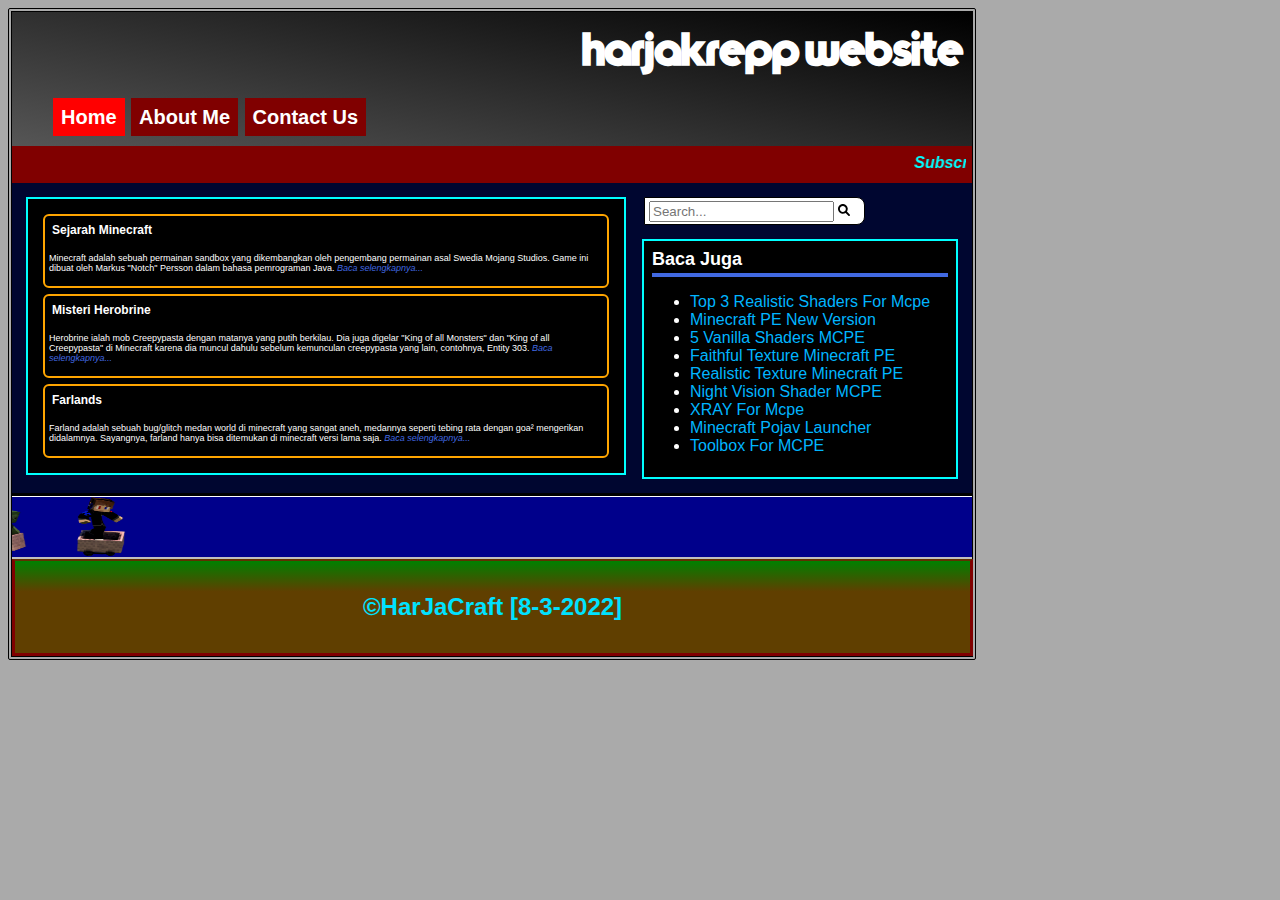
<file: index.html>
<!DOCTYPE html>
<html>
	<head>
		<meta http-equiv="content-type" content="text/html; charset=utf-8" />
		<title>Harjakrep Website</title>
		<style type="text/css" media="all">
		body {
			background-color: #AAAAAA;
			width: 960px;
			border: 4px double black;
			border-radius: 2px;
			}
		@font-face {
			font-family: typographica;
			src: url('typographica.otf') format('truetype');
			}
		@font-face {
			font-family: pixel;
			src: url('pixel.ttf') format('truetype');
			}
		@font-face {
			font-family: altona;
			src: url('altona-sans.ttf') format('truetype');
			}
		.container {
			width: 960px;
			margin: auto;
			overflow: auto;
			background: #000630;
			color: white;
			border-bottom: 3px solid black;
			}
		.header {
			font-family: arial;
			background-image: linear-gradient(to bottom left, #000000, #606060);
			}
		.header h1 {
			padding: 8px;
			font-size: 45px;
			margin: auto;
			font-family: typographica;
			font-weight: bold;
			}
		.header ul li {
			display: inline-block;
			margin-left: 19px;
			font-size: 20px;
			margin: 1px;
			}
		.header a {
			padding: 8px;
			text-decoration: none;
			background: maroon;
			color: white;
			font-weight: bold;
			}
		.header a:hover {
			background-color: red;
			color: white;
			}
		.runningtext {
			background-color: maroon;
			color: cyan;
			font-weight: bold;
			font-size: 16px;
			padding: 6px;
			}
		.runningtext a {
			text-decoration: none;
			background-color: red;
			font-size: 18px;
			border: 20px;
			padding: 4px;
			color: white;
			border-radius: 9px;
			}
		.artikel {
			width: 600px;
			margin: 14px;
			padding: 9px;
			border: 2px solid cyan;
			box-sizing: border-box;
			float: left;
			background: black;
			font-family: arial;
			}
		.artikel h3 {
			margin: 4px;
			padding: 3px;
			font-size: 12px;
			}
		.artikel p {
			border: 2px;
			padding: 4px;
			font-size: 9px;
			}
		.artikel .artikel-1 {
			margin: 6px;
			border: 2px solid orange;
			border-radius: 6px;
			}
		.artikel .artikel-2 {
			margin: 6px;
			border: 2px solid orange;
			border-radius: 6px;
			}
		.artikel .artikel-3 {
			margin: 6px;
			border: 2px solid orange;
			border-radius: 6px;
			}
		.artikel a {
			text-decoration: none;
			color: royalblue;
			font-weight: none;
			}
		.search-btn {
			float: left;
			width: 215px;
			height: 26px;
			margin-top: 14px;
			margin-left: 4px;
			border: 1px solid black;
			padding-left: 4px;
			border-radius: 0px 8px 8px 0px;
			background: white;
			}
		.search-btn img {
			position: relative;
			margin-top: 6px;
			width: 12px;
			height: 12px;
			}
		.readmore {
			float: right;
			width: 300px;
			margin-top: 14px;
			margin-right: 14px;
			margin-bottom: 14px;
			border: 2px solid cyan;
			padding: 6px;
			background-color: #000000;
			}
		.readmore h5 {
			margin: 2px;
			font-size: 18px;
			padding-bottom: 3px;
			border-bottom: 4px solid royalblue;
			font-family: sans-serif;
			}
		.readmore ul li a {
			text-decoration: none;
			color: #00B5FF;
			font-size: 16px;
			font-family: arial;
			}
		.readmore a:hover {
			background-color: lightblue;
			color: blue;
			}
		.minecart {
			width: 960px;
			height: 60px;
			border-top: 1px solid white;
			border-bottom: 2px solid silver;
			background: darkblue;
			}
		.minecart img {
			width: 98px;
			height: 60px;
			}
		.footer {
			width: 955px;
			background-image: linear-gradient(to top, #603F00, #603F00, #603F00, green);
			color: #00E2FF;
			border-left: 3px solid maroon;
			border-right: 3px solid maroon;
			border-bottom: 3px solid maroon;
			border-top: 2px solid #5F2F00;
			font-size: 24px;
			font-family: arial;
			text-align: center;
			}
		</style>
	</head>
	<body>
		<div class="container">
			<div class="header">
				<h1 align="right">harjakrepp website</h1>
				<ul>
					<li><a href="#" style="background:red">Home</li></a>
					<li><a href="aboutme.html">About Me</li></a>
					<li><a href="contact.html">Contact Us</li></a>
				</ul>
			<div class="runningtext">
				<marquee><i>Subscribe Channel Saya </i><a href="https://youtube.com/channel/UC2gkospai3qUTO93xXe02qA">HarJaCraft</marquee></a>
			</div>
			</div>
			<div class="artikel">
				<div class="artikel-1">
				<h3>Sejarah Minecraft</h3>
				<p>
					Minecraft adalah sebuah permainan sandbox yang dikembangkan oleh pengembang permainan asal Swedia Mojang Studios. Game ini dibuat oleh Markus "Notch" Persson dalam bahasa pemrograman Java.
					<a href=""><i>Baca selengkapnya...</i></a>
				</p>
				</div>
				<div class="artikel-2">
				<h3>Misteri Herobrine</h3>
				<p>
					Herobrine ialah mob Creepypasta dengan matanya yang putih berkilau. Dia juga digelar "King of all Monsters" dan "King of all Creepypasta" di Minecraft karena dia muncul dahulu sebelum kemunculan creepypasta yang lain, contohnya, Entity 303. 
					<a href="https://minecraft.fandom.com/wiki/Herobrine"><i>Baca selengkapnya...</i></a>
				</p>
				</div>
				<div class="artikel-3">
				<h3>Farlands</h3>
				<p>
					Farland adalah sebuah bug/glitch medan world di minecraft yang sangat aneh, medannya seperti tebing rata dengan goa² mengerikan didalamnya. Sayangnya, farland hanya bisa ditemukan di minecraft versi lama saja.
					<a href="https://minecraft.fandom.com/wiki/Far_Lands"><i>Baca selengkapnya...</i></a>
				</p>
				</div>
			</div>
			<div class="search-btn">
				<input type="text" placeholder="Search...">
				<img src="search.svg">
			</div>
			<div class="readmore">
				<h5>Baca Juga</h5>
				<ul>
					<li><a href="mcshd.html">Top 3 Realistic Shaders For Mcpe</a></li>
					<li><a href="apk.html">Minecraft PE New Version</a></li>
					<li><a href="mcshd.html">5 Vanilla Shaders MCPE</a></li>
					<li><a href="apk.html>Minecraft PE Beta</a></li>
					<li><a href="mctxt.html">Faithful Texture Minecraft PE</a></li>
					<li><a href="mctxt.html">Realistic Texture Minecraft PE</a></li>
					<li><a href="mcshd.html">Night Vision Shader MCPE</a></li>
					<li><a href="mcshd.html">XRAY For Mcpe</a></li>
					<li><a href="apk.html">Minecraft Pojav Launcher</a></li>
					<li><a href="apk.html">Toolbox For MCPE</a></li>
				</li>
			</div>
		</div>
		<div class="minecart">
			<marquee direction="right" scrollamount="16">
				<a href="rick.html"><img src="zombie.png"></a>
				<img src="minecart.png">
			</marquee>
		</div>
		<div class="footer">
			<h4>©HarJaCraft [8-3-2022]</h4>
		</div>
	</body>
</html>
</file>
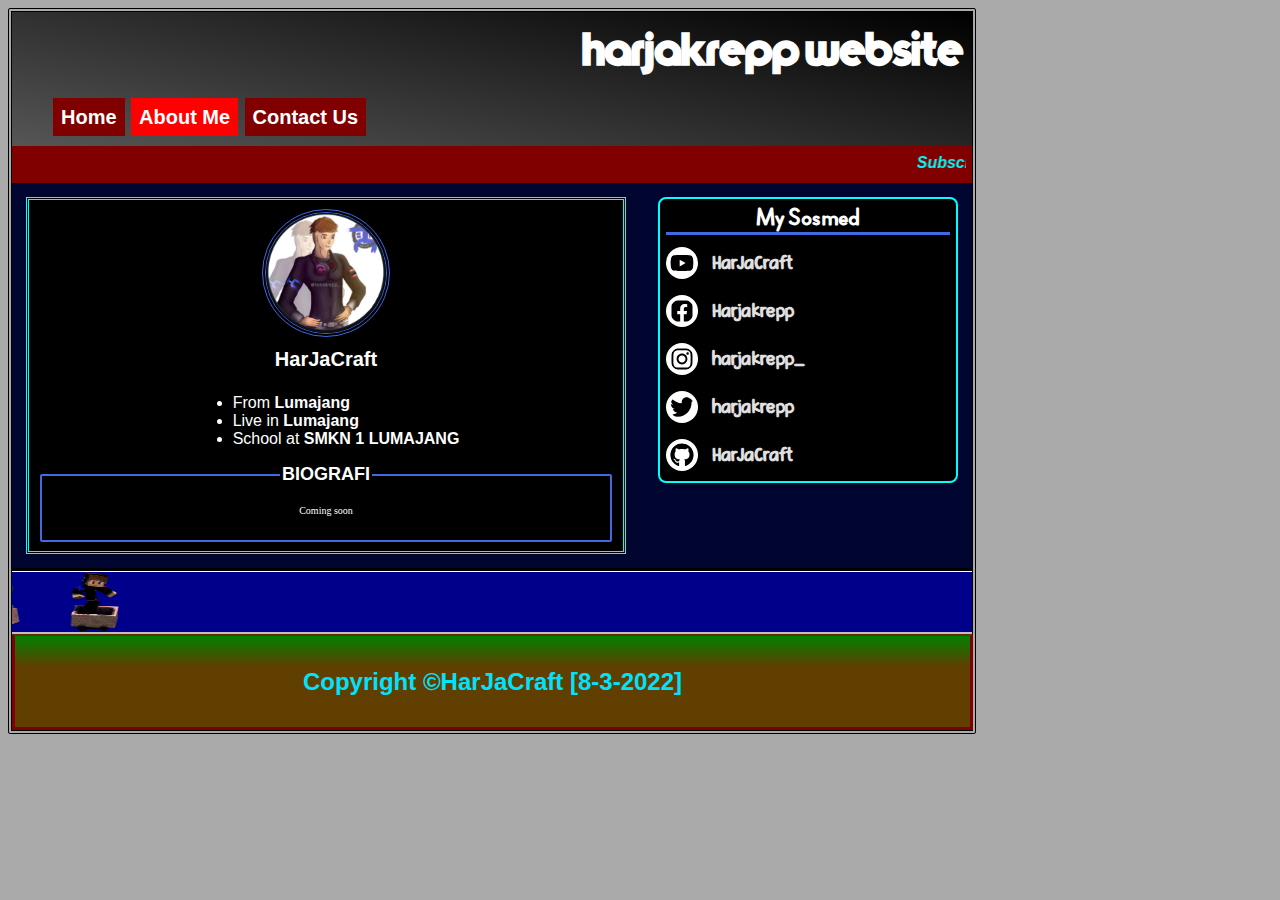
<file: aboutme.html>
<!DOCTYPE html>
<html>
	<head>
		<meta http-equiv="content-type" content="text/html; charset=utf-8" />
		<title>Harjakrepp Website</title>
		<style type="text/css" media="all">
		body {
			background-color: #AAAAAA;
			width: 960px;
			border: 4px double black;
			border-radius: 2px;
			}
		@font-face {
			font-family: typographica;
			src: url('typographica.otf') format('truetype');
			}
		@font-face {
			font-family: pixel;
			src: url('pixel.ttf') format('truetype');
			}
		@font-face {
			font-family: altona;
			src: url('altona-sans.ttf') format('truetype');
			}
		@font-face {
			font-family: Pink Chicken;
			src: url('pink_chicken.ttf') format('truetype');
			}
		.container {
			width: 960px;
			margin: auto;
			overflow: auto;
			background: #000630;
			color: white;
			border-bottom: 3px solid black;
			}
		.header {
			font-family: arial;
			background-image: linear-gradient(to bottom left, #000000, #606060);
			}
		.header h1 {
			padding: 8px;
			font-size: 45px;
			margin: auto;
			font-family: typographica;
			font-weight: bold;
			}
		.header ul li {
			display: inline-block;
			margin-left: 19px;
			font-size: 20px;
			margin: 1px;
			}
		.header a {
			padding: 8px;
			text-decoration: none;
			background: maroon;
			color: white;
			font-weight: bold;
			}
		.header a:hover {
			background-color: red;
			color: white;
			}
		.runningtext {
			background-color: maroon;
			color: cyan;
			font-weight: bold;
			font-size: 16px;
			padding: 6px;
			}
		.runningtext a {
			text-decoration: none;
			background-color: red;
			font-size: 18px;
			border: 20px;
			padding: 4px;
			color: white;
			border-radius: 9px;
			}
		.artikel {
			width: 600px;
			margin: 14px;
			padding: 9px;
			border: 3px double cyan;
			box-sizing: border-box;
			float: left;
			background: black;
			text-align: center;
			}
		.artikel img {
			width: 120px;
			height: 120px;
			border: 4px double royalblue;
			border-radius:50%;
			}
		.artikel h3 {
			margin: 4px;
			border: 1px;
			padding: 3px;
			font-size: 20px;
			font-family: sans-serif;
			}
		.biografi {
			display: inline-block;
			font-family: sans-serif;
			}
		.biografi a {
			text-decoration: none;
			color: white;
			font-weight: bold;
			font-family: sans-serif;
			}
		.artikel fieldset {
			border: 2px solid royalblue;
			border-radius: 2px;
			}
		.artikel legend {
			font-size: 18px;
			font-family: sans-serif;
			font-weight: bold;
			}
		.artikel p {
			border: 2px;
			padding: 4px;
			font-size: 10px;
			}
		.sosmed-sidebar {
			float: right;
			width: 300px;
			height: 286px;
			box-sizing: border-box;
			border: 2px solid cyan;
			border-radius: 8px;
			margin: 14px;
			background-color: black;
			}
		.sosmed-sidebar h6 {
			font-size: 24px;
			font-weight: bold;
			font-family: altona;
			margin: 6px;
			border-bottom: 3px solid royalblue;
			padding: 2px;
			text-align: center;
			}
		.sosmed-sidebar img{
			width: 24px;
			height: 24px;
			background-color: white;
			margin: 6px;
			border: 1px;
			border-radius: 50%;
			padding: 4px;
			}
		.sosmed-sidebar a {
			position: absolute;
			margin: 6px;
			padding: 2px;
			font-family: Pink Chicken;
			font-weight: bold;
			font-size: 20px;
			color: #E0E0E0;
			text-decoration: none;
			}
		.minecart {
			width: 960px;
			height: 60px;
			border-top: 1px solid white;
			border-bottom: 2px solid silver;
			background: darkblue;
			}
		.minecart img {
			width: 98px;
			height: 60px;
			}
		.footer {
			width: 955px;
			background-image: linear-gradient(to top, #603F00, #603F00, #603F00, green);
			color: #00E2FF;
			border-left: 3px solid maroon;
			border-right: 3px solid maroon;
			border-bottom: 3px solid maroon;
			border-top: 2px solid #5F2F00;
			font-size: 24px;
			font-family: arial;
			text-align: center;
			}
		</style>
	</head>
	<body>
		<div class="container">
			<div class="header">
				<h1 align="right">harjakrepp website</h1>
				<ul>
					<li><a href="index.html">Home</li></a>
					<li><a href="#" style="background:red">About Me</li></a>
					<li><a href="contact.html">Contact Us</li></a>
				</ul>
			<div class="runningtext">
				<marquee><i>Subscribe Channel Saya </i><a href="https://youtube.com/channel/UC2gkospai3qUTO93xXe02qA">HarJaCraft</marquee></a>
			</div>
			</div>
			<div class="artikel">
				<img src="harjakrepp.jpg">
					<h3>HarJaCraft</h3>
					<ul class="biografi" align="left">
						<li>From <a href="https://id.m.wikipedia.org/wiki/Kabupaten_Lumajang">Lumajang</a></li>
						<li>Live in <a href="https://id.m.wikipedia.org/wiki/Kabupaten_Lumajang">Lumajang</a></li>
						<li>School at <a href="https://g.co/kgs/rG9xjK">SMKN 1 LUMAJANG</a></li>
					</ul>
				<fieldset>
					<legend>BIOGRAFI</legend>
				<p>Coming soon</p>
			</div>
			<div class="sosmed-sidebar">
				<h6>My Sosmed</h6>
				<img src="youtube.svg"><a href="https://youtube.com/channel/UC2gkospai3qUTO93xXe02qA">HarJaCraft</a><br>
				<img src="facebook.svg"><a href="https://facebook.com/harjakrepp">Harjakrepp</a><br>
				<img src="instagram.svg"><a href="https://instagram.com/harjakrepp_">harjakrepp_</a><br>
				<img src="twitter.svg"><a href="https://twitter.com/harjakrepp">harjakrepp</a><br>
				<img src="github.svg"><a href="https://github.com/HarJaCraft">HarJaCraft</a>
			</div>
			</div>
		</div>
		<div class="minecart">
			<marquee direction="right" scrollamount="16">
				<a href="https://youtu.be/dQw4w9WgXcQ"><img src="zombie.png"></a>
				<img src="minecart.png">
			</marquee>
		</div>
		<div class="footer">
			<h4>Copyright ©HarJaCraft [8-3-2022]</h4>
		</div>
	</body>
</html>
</file>
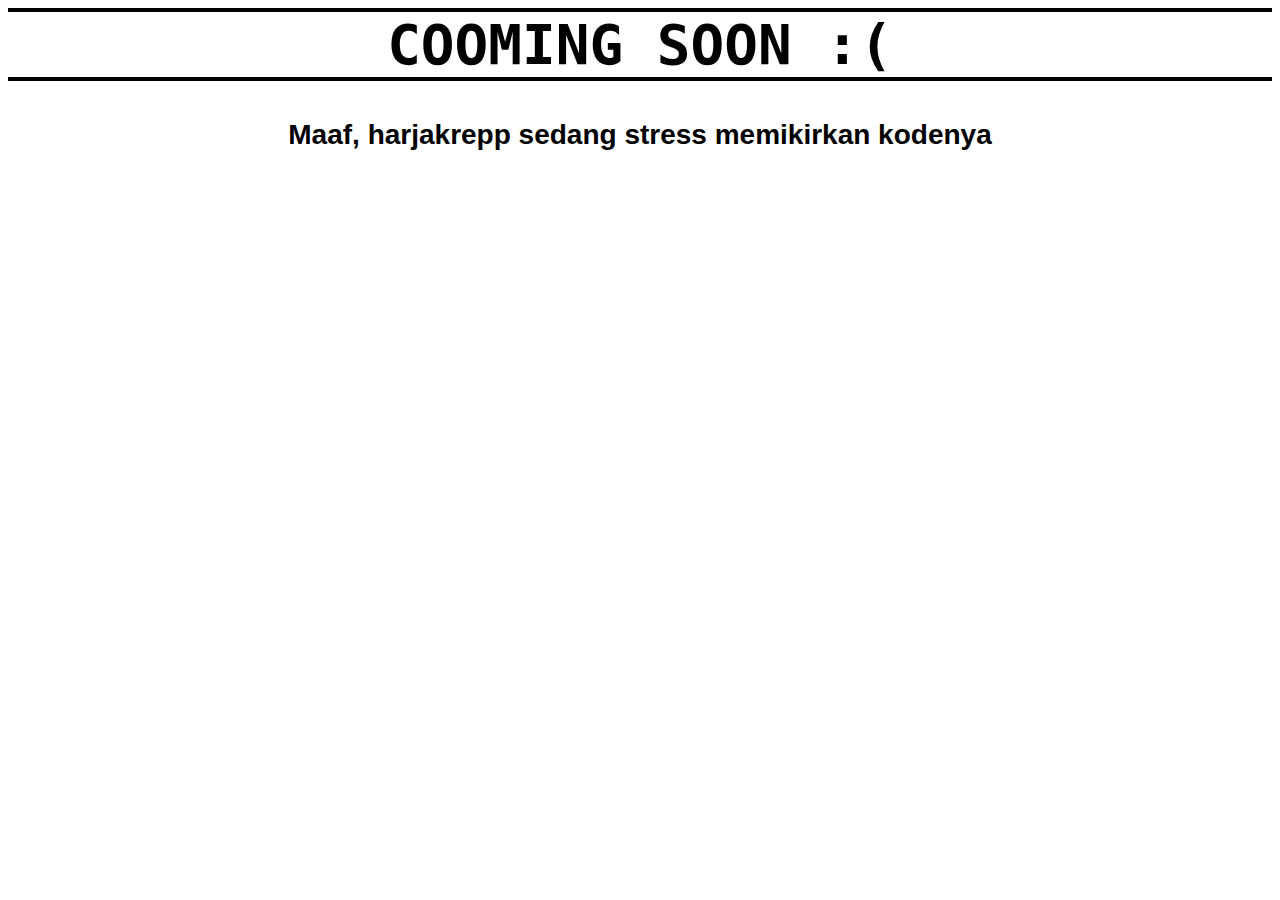
<file: apk.html>
<DOCTYPE html>
<html>
	<head>
		<title>cooming soon</title>
		<style type="text/css" media="all">
		body {
			font-family: monospace;
			font-weight: bold;
			font-size: 28px;
			}
		h1 {
			border-bottom: 4px solid black;
			border-top: 4px solid black;
			}
		p {
			font-family: sans-serif;
			font-weight: bold;
		</style>
	</head>
	<body><center>
		<h1>COOMING SOON :(</h1>
		<p>Maaf, harjakrepp sedang stress memikirkan kodenya</p>
	</body></center>
</html>
</file>
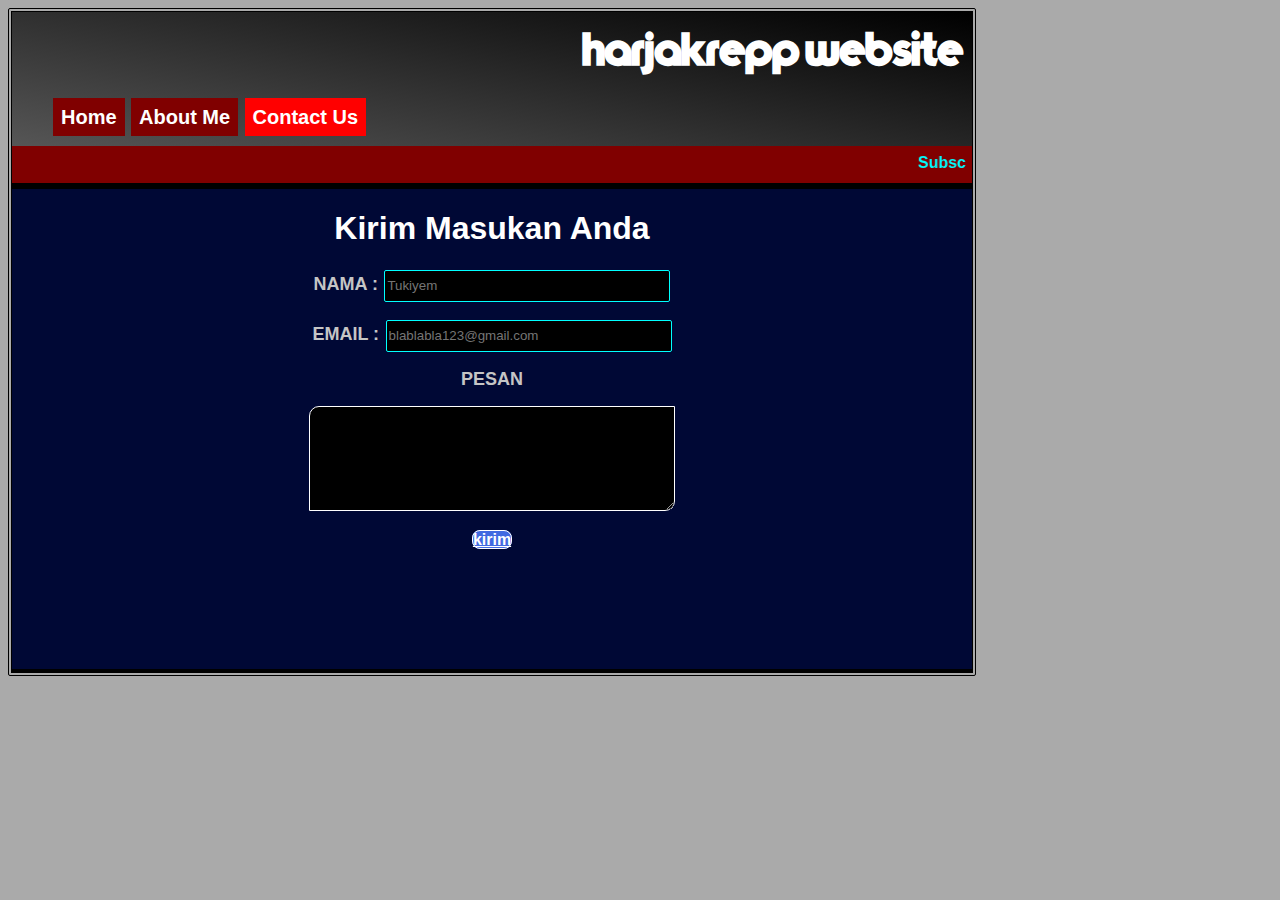
<file: contact.html>
<!DOCTYPE html>
<html>
	<head>
		<meta http-equiv="content-type" content="text/html; charset=utf-8" />
		<title>Harjakrepp Website</title>
		<style type="text/css" media="all">
		body {
			background-color: #AAAAAA;
			width: 960px;
			border: 4px double black;
			border-radius: 2px;
			font-family: sans-serif;
			}
		@font-face {
			font-family: typographica;
			src: url('typographica.otf') format('truetype');
			}
		@font-face {
			font-family: pixel;
			src: url('pixel.ttf') format('truetype');
			}
		@font-face {
			font-family: altona;
			src: url('altona-sans.ttf') format('truetype');
			}
		@font-face {
			font-family: Pink Chicken;
			src: url('pink_chicken.ttf') format('truetype');
			}
		.container {
			width: 960px;
			margin: auto;
			overflow: auto;
			background: #000630;
			color: white;
			border-bottom: 3px solid black;
			}
		.header {
			font-family: arial;
			background-image: linear-gradient(to bottom left, #000000, #606060);
			}
		.header h1 {
			padding: 8px;
			font-size: 45px;
			margin: auto;
			font-family: typographica;
			font-weight: bold;
			}
		.header ul li {
			display: inline-block;
			margin-left: 19px;
			font-size: 20px;
			margin: 1px;
			}
		.header a {
			padding: 8px;
			text-decoration: none;
			background: maroon;
			color: white;
			font-weight: bold;
			}
		.header a:hover {
			background-color: red;
			color: white;
			}
		.runningtext {
			background-color: maroon;
			color: cyan;
			font-weight: bold;
			font-size: 16px;
			padding: 6px;
			font-family: sans-serif;
			}
		.runningtext a {
			text-decoration: none;
			background-color: red;
			font-size: 18px;
			border: 20px;
			padding: 4px;
			color: white;
			border-radius: 9px;
			font-family: sans-serif;
			}
		.form {
			width: 960px;
			height: 480px;
			background-color:#000835;
			border-top: 6px solid black;
			text-align: center;
			font-family: sans-serif;
			}
		.form p label {
			font-weight: bold;
			font-size: 18px;
			color: #C5C5C5;
			margin: 1px;
			}
		.form input {
			width: 280px;
			height: 28px;
			margin: 1px;
			position: relative;
			border: 1px solid cyan;
			border-radius: 2px;
			background: black;
			color: white;
			}
		.form textarea {
			width: 360px;
			height: 99px;
			border: 1.5px double white;
			border-radius: 10px 0px 10px 0px;
			background: black;
			color: white;
			}
		.send a {
			width: 68px;
			height: 28px;
			text-align: center;
			border: 1px solid white;
			border-radius: 8px;
			background: royalblue;
			color: white;
			font-weight: bold;
			
			}
		</style>
	</head>
	<body>
		<div class="container">
			<div class="header">
				<h1 align="right">harjakrepp website</h1>
				<ul>
					<li><a href="index.html">Home</li></a>
					<li><a href="aboutme.html">About Me</li></a>
					<li><a href="#" style="background:red">Contact Us</li></a>
				</ul>
				<div class="runningtext">
				    <marquee>Subscribe Channel <a href="">HarJaCraft</marquee>
			    </div>
			</div>
			<div class="form">
				<h1>Kirim Masukan Anda</h1>
				<form action="contact.php" method="POST">
					<p>
						<label>NAMA :</label>
						<input type="text" placeholder="Tukiyem"/>
					</p>
					<p>
						<label>EMAIL :</label>
						<input type="text" placeholder="blablabla123@gmail.com"/>
					</p> 
					<p><label>PESAN</label></p>
					<p>
						<textarea></textarea>
					</p>
					<div class="send">
						<a href="suggest.html">kirim</a>
					</div>
				</form>
	</body>
</html>
</file>
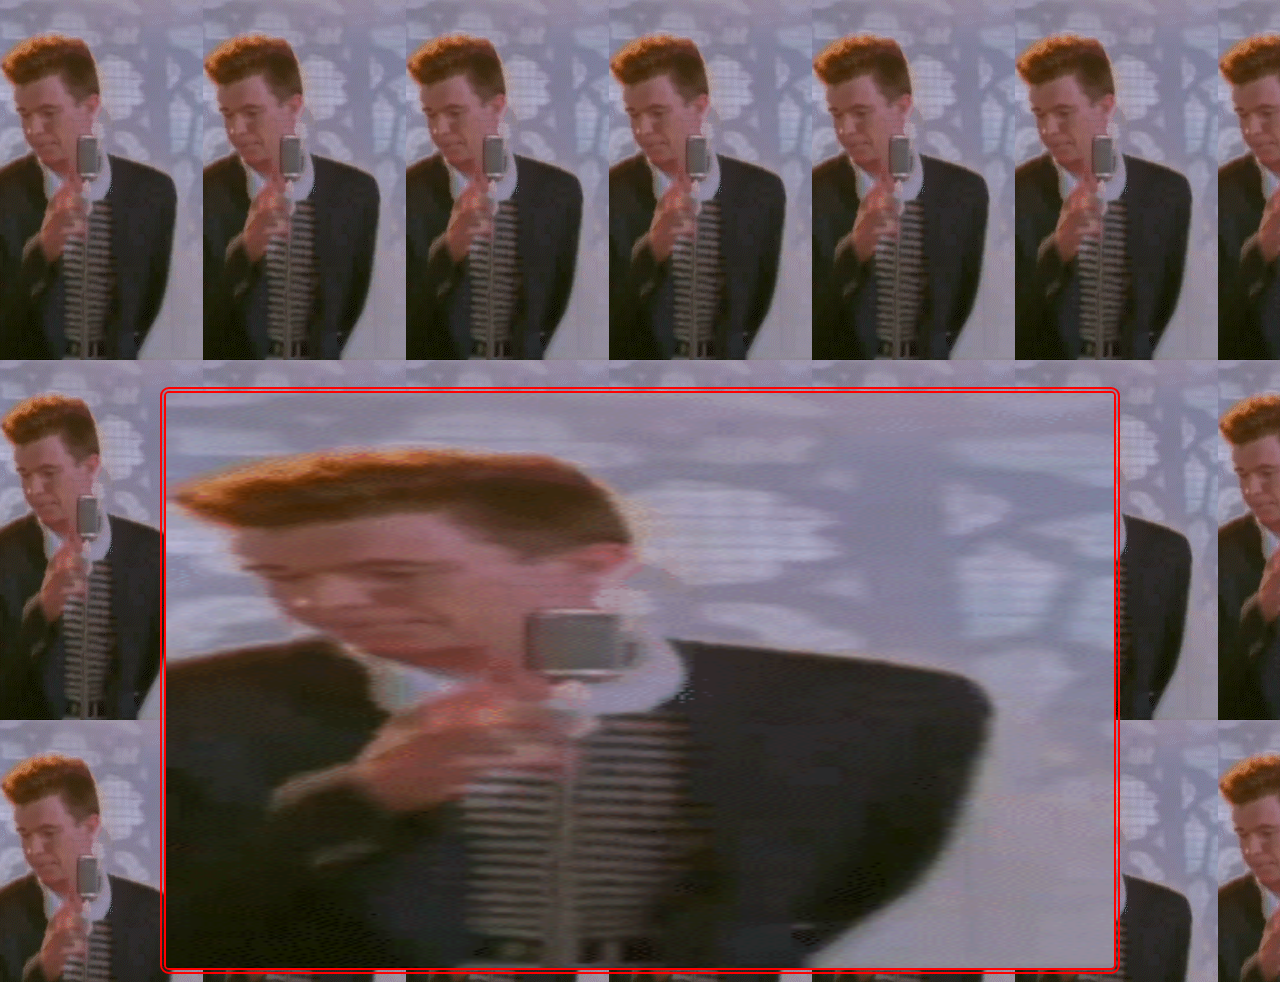
<file: rick.html>
<DOCTYPE html>
<html>
	<head>
		<title>Rickroll</title>
		<style type="text/css" media="all">
		body {
			background-image: url(rick.gif);
			color: white;
			text-align: center;
		}
		img {
			width: 75%;
			height: 65%;
			border: 6px double red;
			border-radius: 9px;
			margin-top: 30%;
			}
		marquee img {
			}
		h1 {
			font-weight: bold;
			font-size: 64px;
			font-family: sans-serif;
			margin-top: 50%;
		</style>
	</head>
	<body>
		<img src="rick.gif"></img>
	</body>
</html>
</file>
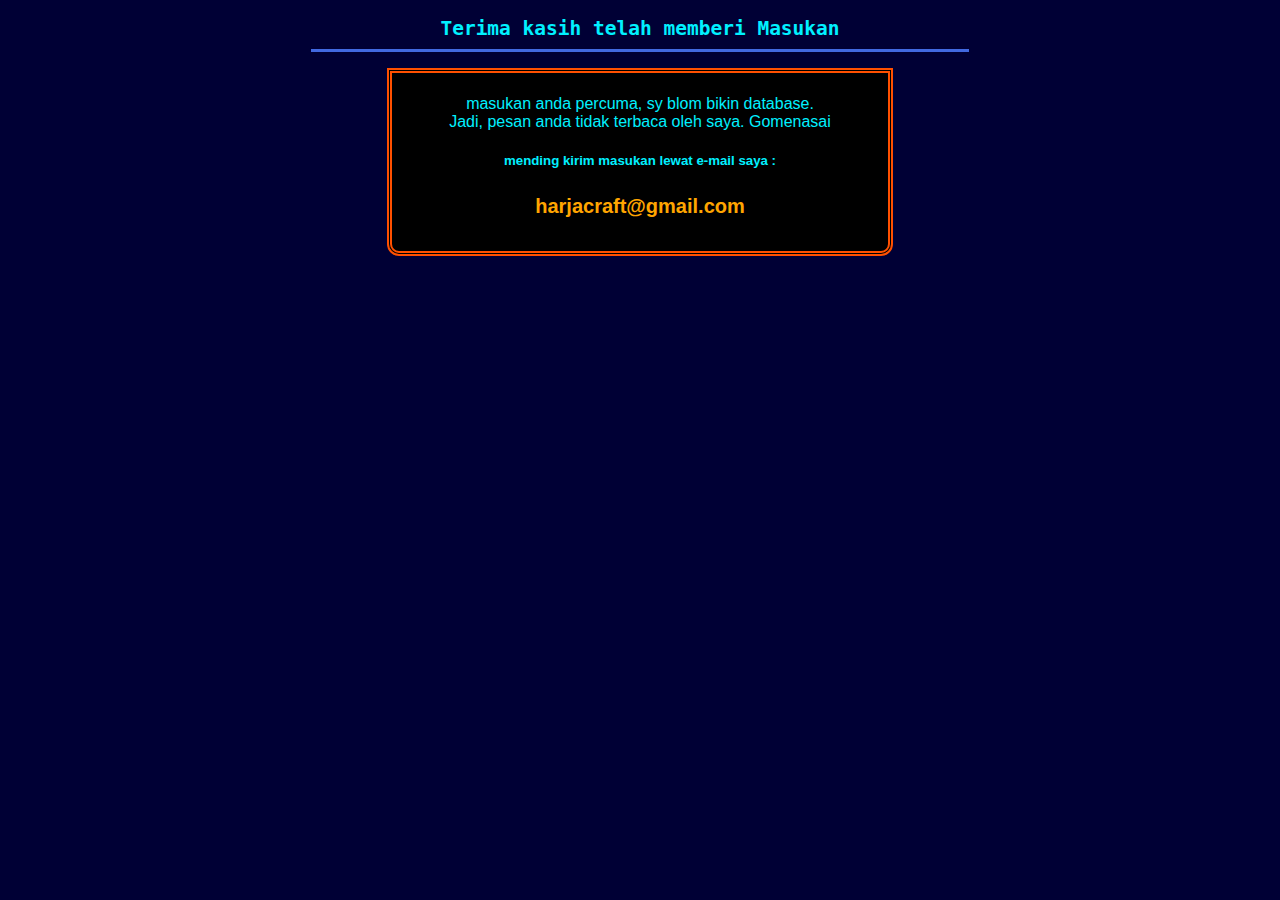
<file: suggest.html>
<DOCTYPE html>
<html>
	<head>
		<title>Kritik & Saran</title>
		<style type="text/css" media="all">
		body {
			text-align: center;
			font-family: sans-serif;
			background: #000035;
			color: #00F0FF;
		}
		h2 {
			font-family: monospace;
			font-weight: bold;
			border-bottom: 3px solid royalblue;
			margin-left: 24%;
			margin-right: 24%;
			padding: 9px;
		}
		.main {
			background: black;
			text-decoration: none;
			text-align: center;
			margin-left: 30%;
			margin-right: 30%;
			border: 5px double #FF5000;
			border-radius: 0px 0px 12px 12px;
			padding: 6px;
		}
		.main h4 {
			color: orange;
			font-size: 20px;
		}
		</style>
	</head>
	<body>
		<h2>Terima kasih telah memberi Masukan</h2>
		<div class="main">
		<p>masukan anda percuma, sy blom bikin database.<br> Jadi, pesan anda tidak terbaca oleh saya. Gomenasai </p>
		<h5>mending kirim masukan lewat e-mail saya :</h5>
		<h4>harjacraft@gmail.com</h4>
		</div>
	</body>
</file>
